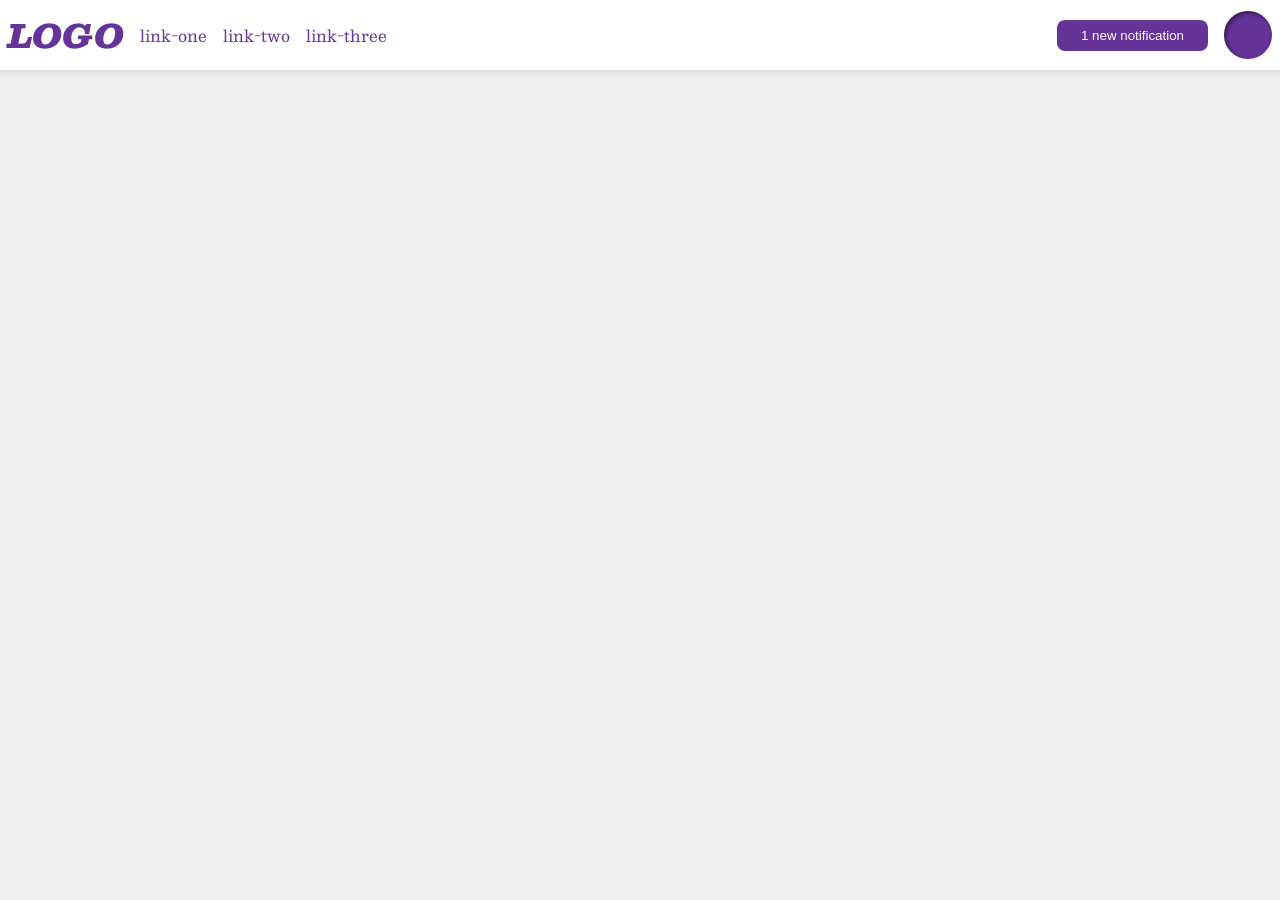
<file: foundations/flex/03-flex-header-2/index.html>
<!DOCTYPE html>
<html lang="en">
  <head>
    <meta charset="UTF-8">
    <meta http-equiv="X-UA-Compatible" content="IE=edge">
    <meta name="viewport" content="width=device-width, initial-scale=1.0">
    <title>Flex Header 2</title>
    <link rel="stylesheet" href="style.css">
  </head>
  <body>
    <div class="header">
      <div class="left">
      <div class="logo">
        LOGO
      </div>
      <ul class="links">
        <li><a href="https://google.com">link-one</a></li>
        <li><a href="https://google.com">link-two</a></li>
        <li><a href="https://google.com">link-three</a></li>
      </ul>
      </div>
      <div class="right">
      <button class="notifications">
        1 new notification
      </button>
      <div class="profile-image"></div>
    </div>
    </div>
  </body>
</html>
</file>
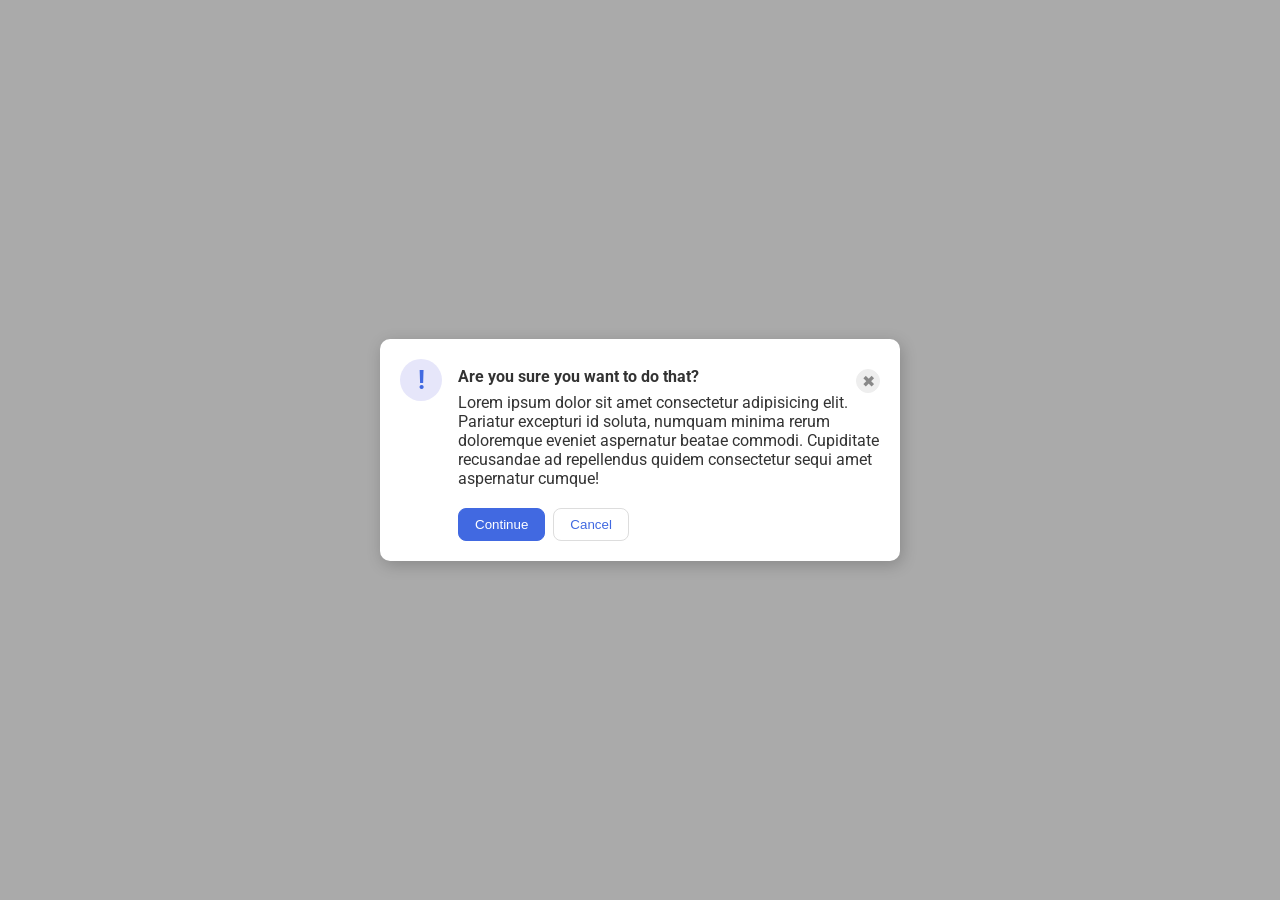
<file: foundations/flex/05-flex-modal/index.html>
<!DOCTYPE html>
<html lang="en">
  <head>
    <meta charset="UTF-8">
    <meta http-equiv="X-UA-Compatible" content="IE=edge">
    <meta name="viewport" content="width=device-width, initial-scale=1.0">
    <link rel="stylesheet" href="style.css">
    <title>Modal</title>
  </head>
  <body>
    <div class="modal">
      <div class="icon">!</div>
      
      <div class="container">
        <div class="containerHeader">
          <div class="header">Are you sure you want to do that?</div>
          <button class="close-button">✖</button>
        </div>
        
        <div class="text">Lorem ipsum dolor sit amet consectetur adipisicing elit. Pariatur excepturi id soluta, numquam minima rerum doloremque eveniet aspernatur beatae commodi. Cupiditate recusandae ad repellendus quidem consectetur sequi amet aspernatur cumque!</div>
        
        <div class="button-container">
          <button class="continue">Continue</button>
          <button class="cancel">Cancel</button>
        </div>
      </div>

    </div>
  </body>
</html>
</file>
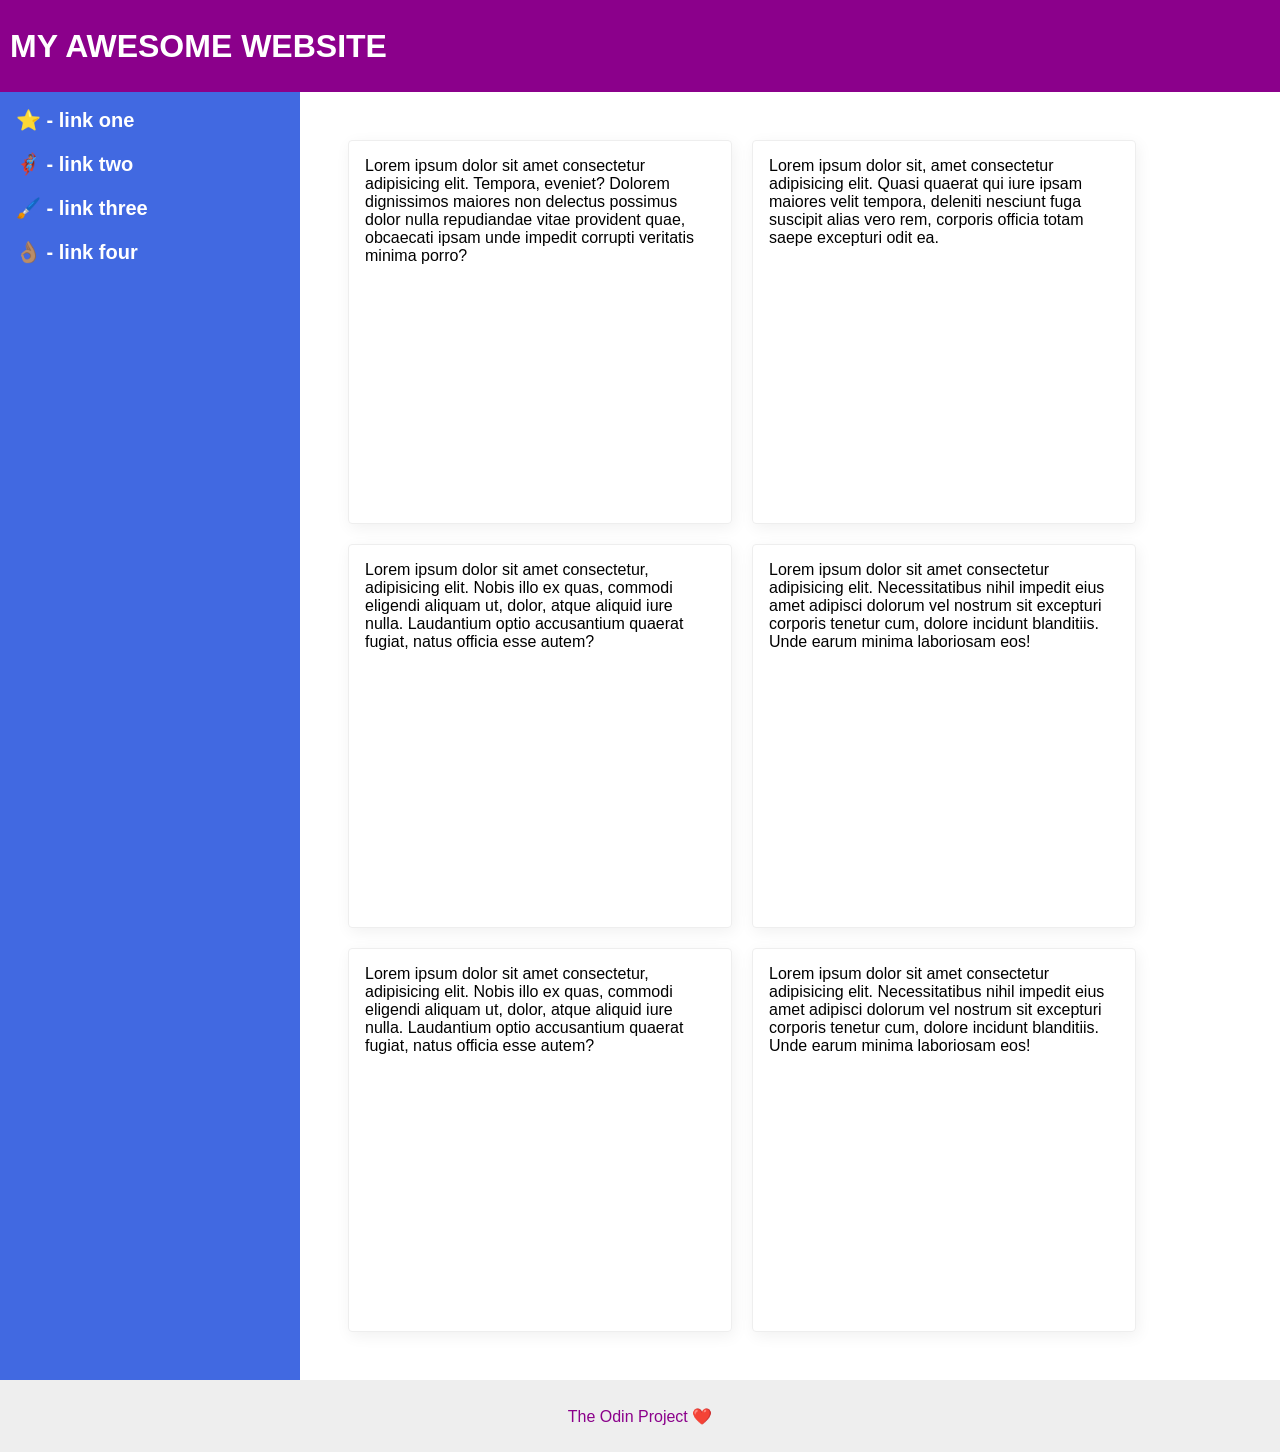
<file: foundations/flex/07-flex-layout-2/index.html>
<!DOCTYPE html>
<html lang="en">
  <head>
    <meta charset="UTF-8">
    <meta http-equiv="X-UA-Compatible" content="IE=edge">
    <meta name="viewport" content="width=device-width, initial-scale=1.0">
    <title>The Holy Grail</title>
    <link rel="stylesheet" href="style.css">
  </head>
  <body>
    <div class="header">
      MY AWESOME WEBSITE
    </div>
    <div class="container">
    <div class="sidebar">
      <ul>
        <li><a href="#">⭐ - link one</a></li>
        <li><a href="#">🦸🏽‍♂️ - link two</a></li>
        <li><a href="#">🖌️ - link three</a></li>
        <li><a href="#">👌🏽 - link four</a></li>
      </ul>
    </div>
    <div class="card-container">
    <div class="card">Lorem ipsum dolor sit amet consectetur adipisicing elit. Tempora, eveniet? Dolorem dignissimos maiores non delectus possimus dolor nulla repudiandae vitae provident quae, obcaecati ipsam unde impedit corrupti veritatis minima porro?</div>
    <div class="card">Lorem ipsum dolor sit, amet consectetur adipisicing elit. Quasi quaerat qui iure ipsam maiores velit tempora, deleniti nesciunt fuga suscipit alias vero rem, corporis officia totam saepe excepturi odit ea.</div>
    <div class="card">Lorem ipsum dolor sit amet consectetur, adipisicing elit. Nobis illo ex quas, commodi eligendi aliquam ut, dolor, atque aliquid iure nulla. Laudantium optio accusantium quaerat fugiat, natus officia esse autem?</div>
    <div class="card">Lorem ipsum dolor sit amet consectetur adipisicing elit. Necessitatibus nihil impedit eius amet adipisci dolorum vel nostrum sit excepturi corporis tenetur cum, dolore incidunt blanditiis. Unde earum minima laboriosam eos!</div>
    <div class="card">Lorem ipsum dolor sit amet consectetur, adipisicing elit. Nobis illo ex quas, commodi eligendi aliquam ut, dolor, atque aliquid iure nulla. Laudantium optio accusantium quaerat fugiat, natus officia esse autem?</div>
    <div class="card">Lorem ipsum dolor sit amet consectetur adipisicing elit. Necessitatibus nihil impedit eius amet adipisci dolorum vel nostrum sit excepturi corporis tenetur cum, dolore incidunt blanditiis. Unde earum minima laboriosam eos!</div>
    </div>
    </div>
    <div class="footer">
      The Odin Project ❤️
    </div>
  </body>
</html>
</file>
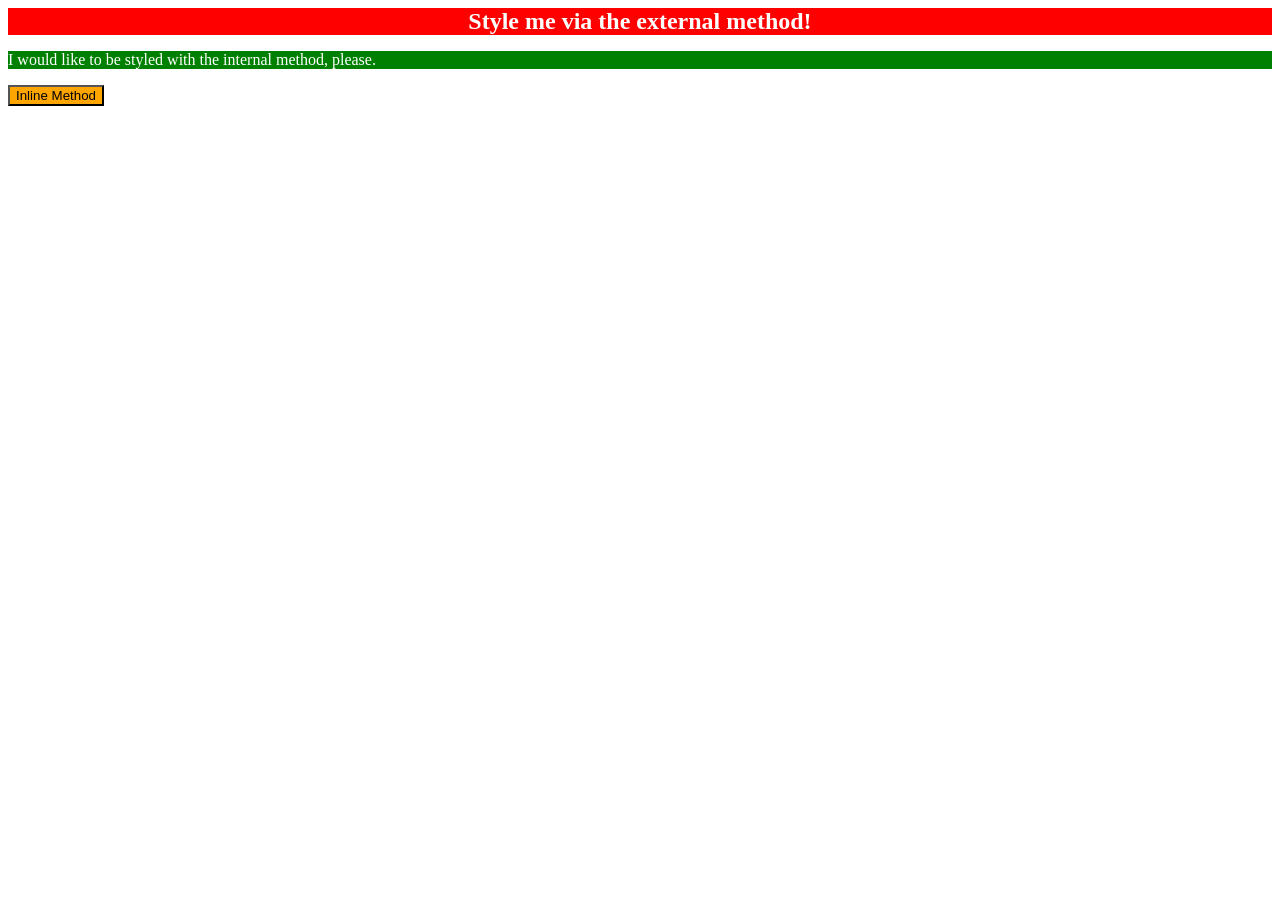
<file: foundations/intro-to-css/01-css-methods/index.html>
<!DOCTYPE html>
<html lang="en">
  <head>
    <meta charset="UTF-8">
    <meta http-equiv="X-UA-Compatible" content="IE=edge">
    <meta name="viewport" content="width=device-width, initial-scale=1.0">
    <link rel="stylesheet" href="styles.css">
    <style>
      p {
        background-color: green;
        color: white;
      }
    </style>
    <title>Methods for Adding CSS</title>
  </head>
  <body>
    <div>Style me via the external method!</div>
    <p>I would like to be styled with the internal method, please.</p>
    <button style="color: black; background-color: orange;">Inline Method</button>
  </body>
</html>
</file>
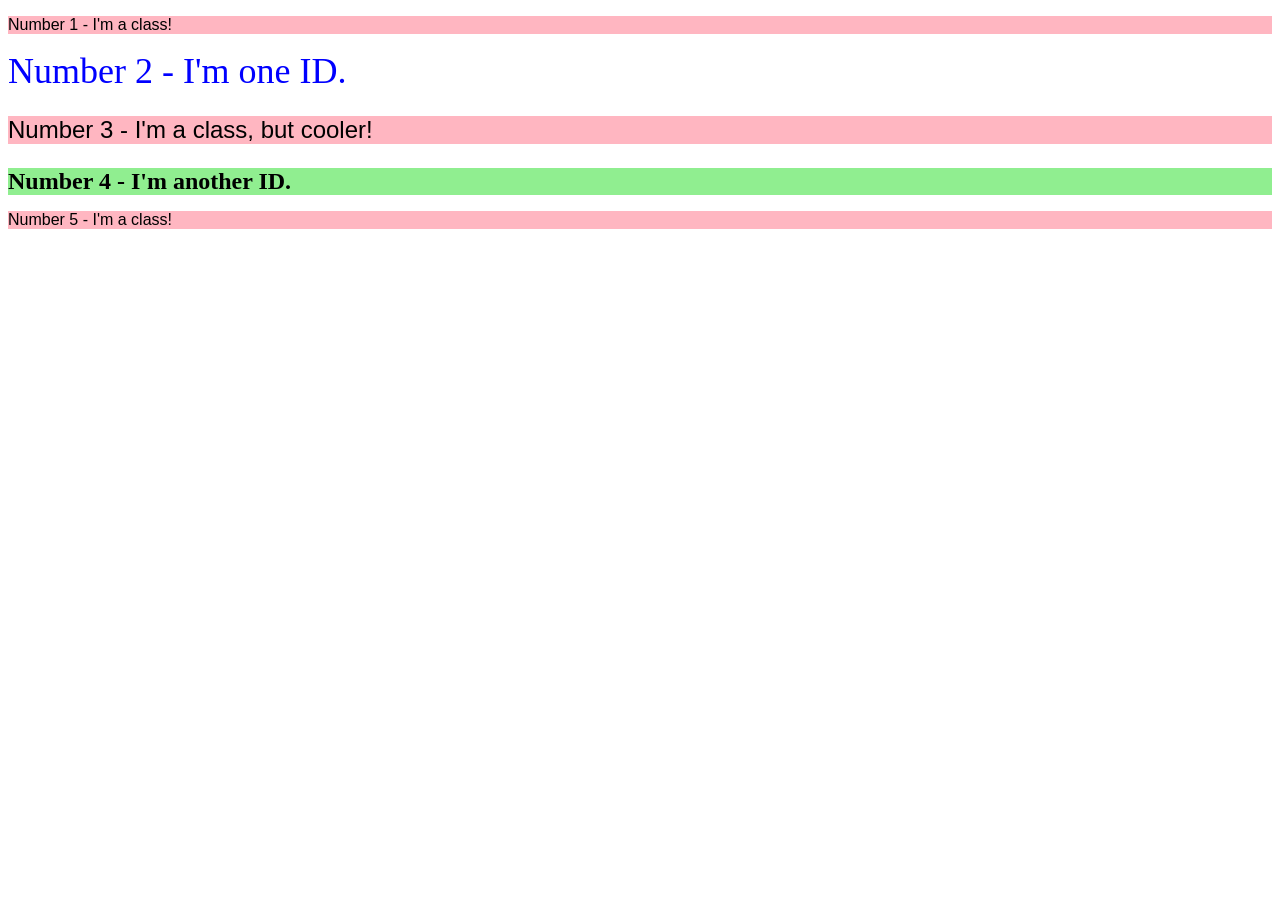
<file: foundations/intro-to-css/02-class-id-selectors/index.html>
<!DOCTYPE html>
<html lang="en">
  <head>
    <meta charset="UTF-8">
    <meta http-equiv="X-UA-Compatible" content="IE=edge">
    <meta name="viewport" content="width=device-width, initial-scale=1.0">
    <title>Class and ID Selectors</title>
    <link rel="stylesheet" href="style.css">
  </head>
  <body>
    <p class="number">Number 1 - I'm a class!</p>
    <div id="numberTwo">Number 2 - I'm one ID.</div>
    <p class="number three">Number 3 - I'm a class, but cooler!</p>
    <div id="numberFour">Number 4 - I'm another ID.</div>
    <p class="number five">Number 5 - I'm a class!</p>
  </body>
</html>
</file>
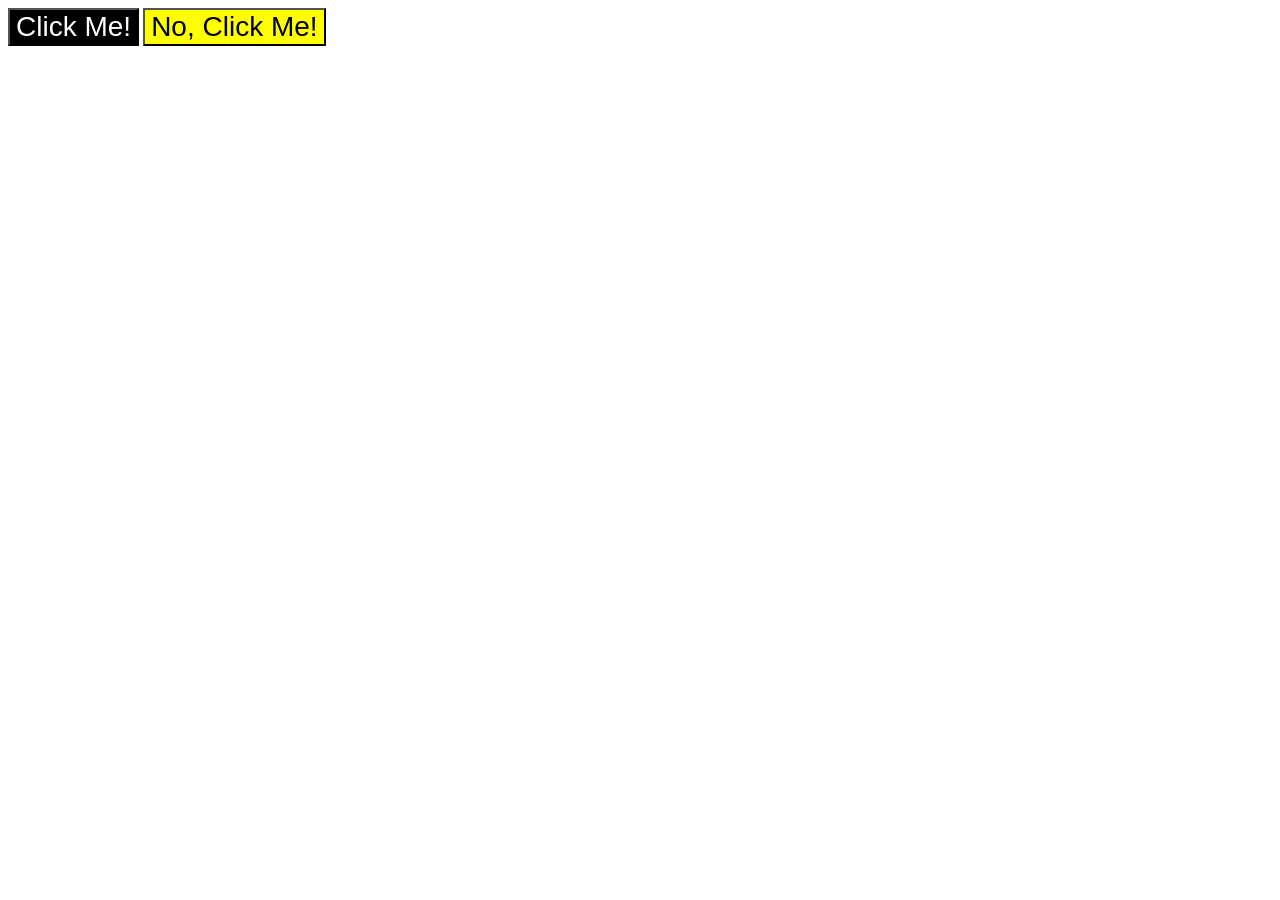
<file: foundations/intro-to-css/03-grouping-selectors/index.html>
<!DOCTYPE html>
<html lang="en">
  <head>
    <meta charset="UTF-8">
    <meta http-equiv="X-UA-Compatible" content="IE=edge">
    <meta name="viewport" content="width=device-width, initial-scale=1.0">
    <title>Grouping Selectors</title>
    <link rel="stylesheet" href="style.css">
  </head>
  <body>
    <button class="buttonOne">Click Me!</button>
    <button class="buttonTwo">No, Click Me!</button>
  </body>
</html>
</file>
<file: foundations/flex/03-flex-header-2/style.css>
/* this is some magical font-importing.  
you'll learn about it later. */
@import url('https://fonts.googleapis.com/css2?family=Besley:ital,wght@0,400;1,900&display=swap');

body {
  margin: 0;
  background: #eee;
  font-family: Besley, serif;
}

.header {
  background: white;
  border-bottom: 1px solid #ddd;
  box-shadow: 0 0 8px rgba(0,0,0,.1);
  display: flex;
  align-items: center;
  padding: 8px;
  justify-content: space-between;
}

.profile-image {
  background: rebeccapurple;
  box-shadow: inset 2px 2px 4px rgba(0,0,0,.5);
  border-radius: 50%;
  width: 48px;
  height: 48px;
}

.logo {
  color: rebeccapurple;
  font-size: 32px;
  font-weight: 900;
  font-style: italic;
}

button {
  border: none;
  border-radius: 8px;
  background: rebeccapurple;
  color: white;
  padding: 8px 24px;
}

a {
  /* this removes the line under our links */
  text-decoration: none;
  color: rebeccapurple;
}

ul {
  list-style-type: none;
  display: flex;
  gap: 16px;
  margin: 0;
  padding: 0;
}

.left {
  display: flex;
  align-items: center;
  gap: 16px;
}

.right {
  display: flex;
  align-items: center;
  gap: 16px;

}
</file>
<file: foundations/flex/05-flex-modal/style.css>
@import url('https://fonts.googleapis.com/css2?family=Roboto:wght@400;700&display=swap');

html, body {
  height: 100%;
}

body {
  font-family: Roboto, sans-serif;
  margin: 0;
  background: #aaa;
  color: #333;
  /* I'll give you this one for free lol */
  display: flex;
  align-items: center;
  justify-content: center;
}

.modal {
  background: white;
  width: 480px;
  border-radius: 10px;
  box-shadow: 2px 4px 16px rgba(0,0,0,.2);
  display: flex;
  padding: 20px;
  gap: 16px;
}

.icon {
  color: royalblue;
  font-size: 26px;
  font-weight: 700;
  background: lavender;
  width: 42px;
  height: 42px;
  border-radius: 50%;
  display: flex;
  align-items: center;
  justify-content: center;
  flex-shrink: 0;
}

.close-button {
  background: #eee;
  border-radius: 50%;
  color: #888;
  font-weight: 400;
  font-size: 16px;
  height: 24px;
  width: 24px;
  display: flex;
  align-items: center;
  justify-content: center;
  border: 1px solid #eee;
  padding: 0;
}

button {
  cursor: pointer;
  padding: 8px 16px;
  border-radius: 8px;
  margin-top: 10px;
}

button.continue {
  background: royalblue;
  border: 1px solid royalblue;
  color: white;
}

button.cancel {
  background: white;
  border: 1px solid #ddd;
  color: royalblue;
}

.container {
  flex-direction: column;
  display: flex;
}

.containerHeader {
  display: flex;
  justify-content: space-between;
  font-weight: bolder;
  align-items: center;
}

.button-container {
  display: flex;
  gap: 8px;
  margin-top: 10px;
}
</file>
<file: foundations/flex/07-flex-layout-2/style.css>
body {
  font-family: -apple-system, BlinkMacSystemFont, 'Segoe UI', Roboto, Oxygen, Ubuntu, Cantarell, 'Open Sans', 'Helvetica Neue', sans-serif;
  margin: 0;
  min-height: 100vh;
  display: flex;
  flex-direction: column;
}

.header {
  height: 72px;
  background: darkmagenta;
  color: white;
  font-size: 32px;
  font-weight: 900;
  display: flex;
  align-items: center;
  padding: 10px;
}

.footer {
  height: 72px;
  background: #eee;
  color: darkmagenta;
  display: flex;
  justify-content: center;
  align-items: center;
}

.sidebar {
  width: 300px;
  background: royalblue;
  box-sizing: border-box;
  display: flex;
  flex-direction: column;
  flex-shrink: 0;
}

.card {
  border: 1px solid #eee;
  box-shadow: 2px 4px 16px rgba(0,0,0,.06);
  border-radius: 4px;
  width: 350px;
  height: 350px;
  padding: 16px;
}

.card-container {
  display: flex;
  flex-wrap: wrap;
  gap: 20px;
  padding: 48px;
  flex: 1;
}

.container {
  display: flex;
  flex: 1;
}

.sidebar ul {
  list-style-type: none;
  margin: 16px;
  padding: 0;
  gap: 20px;
  display: flex;
  flex-direction: column;
}

.sidebar a {
  text-decoration: none;
  color: white;
  font-size: 20px;
  font-weight: bold;
}
</file>
<file: foundations/intro-to-css/01-css-methods/styles.css>
div {
    font-size: 24px;
    color: white;
    background-color: red;
    text-align: center;
    font-weight: bold;
}
</file>
<file: foundations/intro-to-css/02-class-id-selectors/style.css>
.number {
    background-color: lightpink;
    font-family: Verdana, sans-serif;
}
#numberTwo {
    color: blue;
    font-size: 36px;
}
.three {
    font-size: 24px;
}
#numberFour {
    background-color: lightgreen;
    font-weight: bold;
    font-size: 24px;
}
</file>
<file: foundations/intro-to-css/03-grouping-selectors/style.css>
.buttonOne,.buttonTwo {
    font-size: 28px;
    font-family: Helvetica, 'Times New Roman', sans-serif ;
}
.buttonOne {
    background-color: black;
    color: white;
}
.buttonTwo {
    background-color: yellow;
}
</file>
